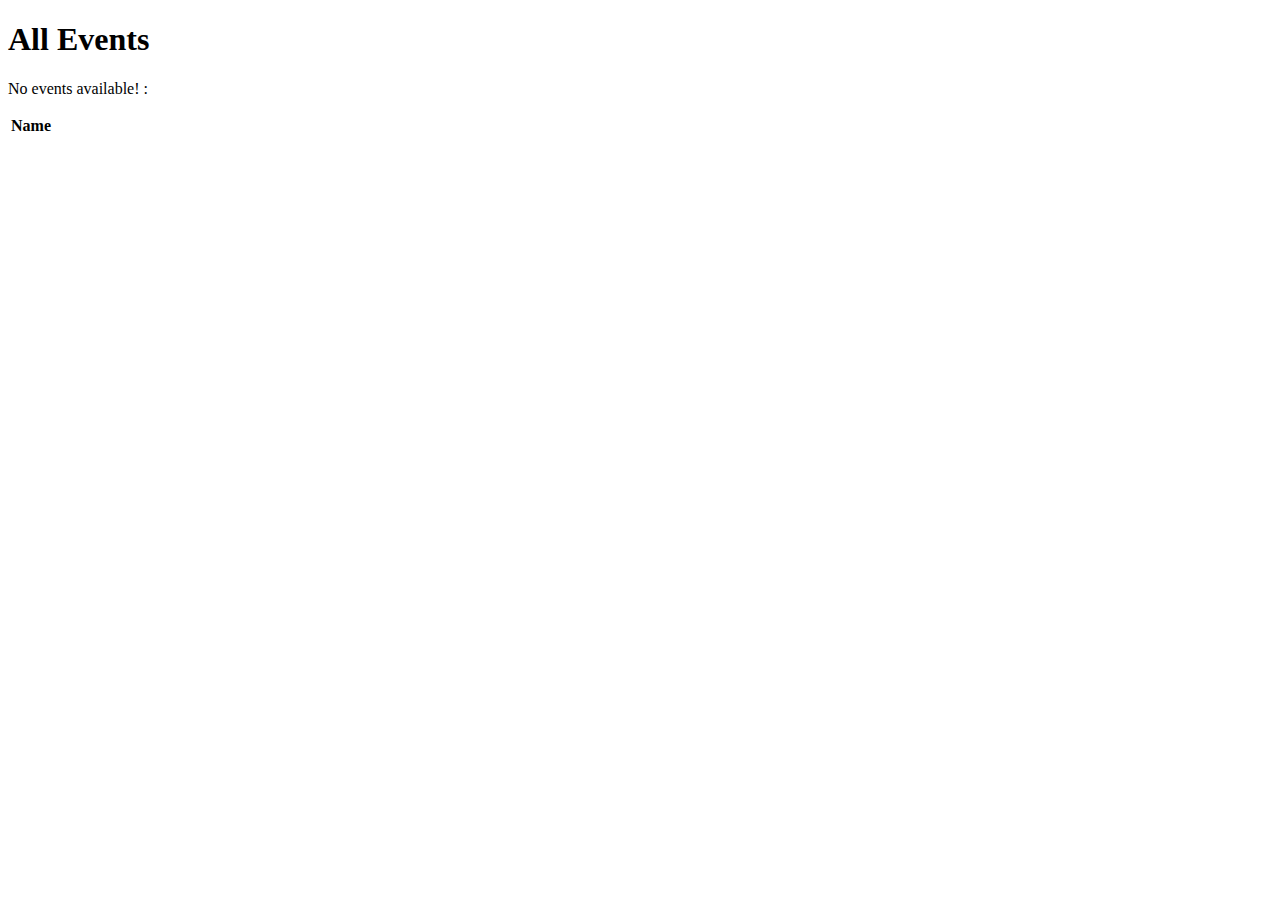
<file: src/main/resources/templates/events/index.html>
<!DOCTYPE html>
<html lang="en" xmlns:th="http://www.thymeleaf.org/">

<head th:replace="fragments :: head"></head>

<body class="container">

<h1>All Events</h1>

<nav th:replace="fragments :: navigation"></nav>

<p th:unless="${events} and ${events.size()}">No events available! :</p>

<table class="table table-striped">

    <thead>
        <tr>
            <th>Name</th>

        </tr>

    </thead>
    <tr th:each="event : ${events}">
        <td th:text="${event}"></td>
    </tr>
</table>

</body>
</html>
</file>
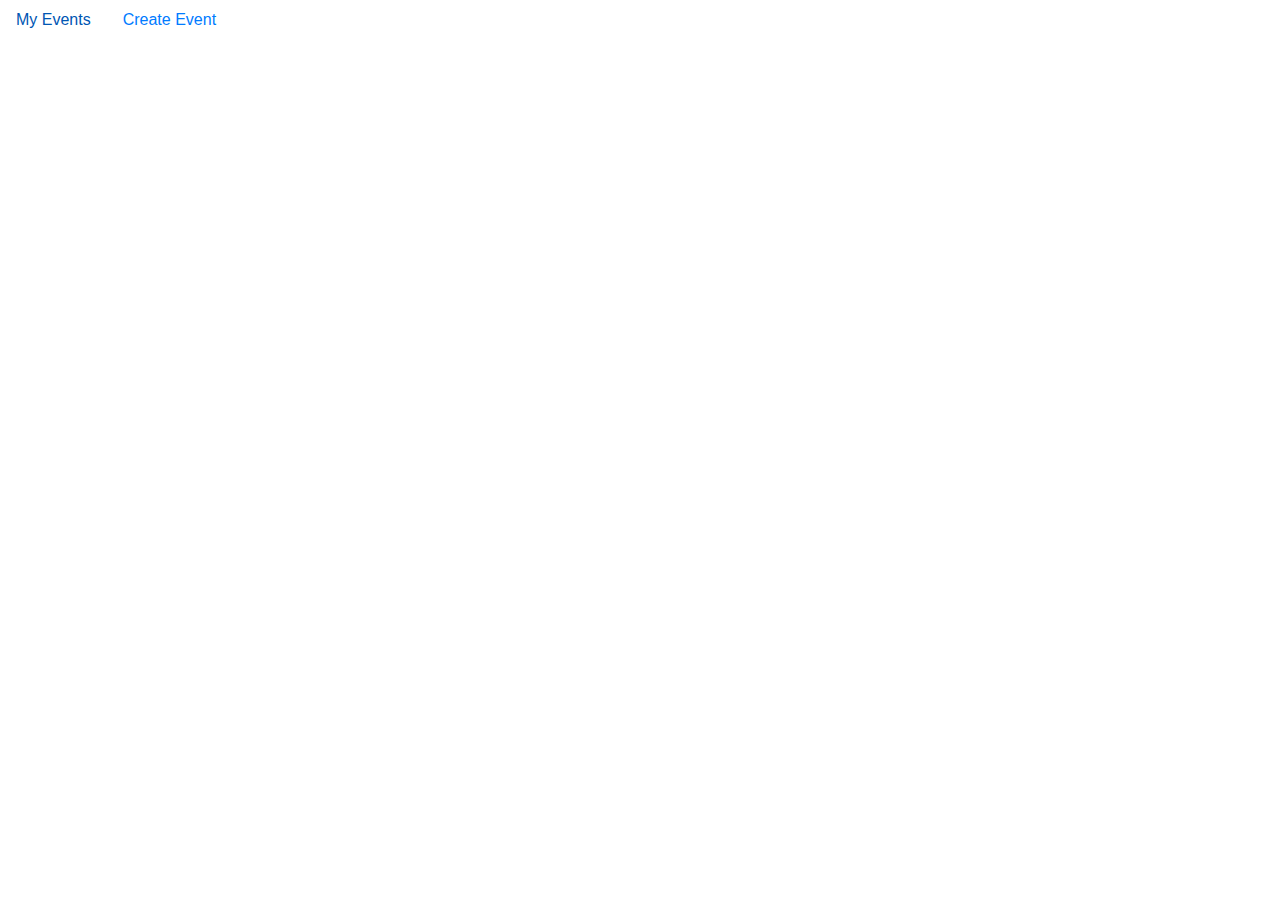
<file: src/main/resources/templates/fragments.html>
<!DOCTYPE html>
<html lang="en" xmlns:th="http://www.thymeleaf.org/">
<head th:fragment="head">
  <meta charset="UTF-8">
  <title>Coding Events</title>

  <link rel="stylesheet" href="https://stackpath.bootstrapcdn.com/bootstrap/4.4.1/css/bootstrap.min.css">
  <script src="https://stackpath.bootstrapcdn.com/bootstrap/4.4.1/js/bootstrap.min.js"></script>

</head>
<body>


        <nav  th:fragment="navigation">
          <ul class="nav">
            <li class="nav-item"><a class="nav-link" href="/events">My Events</a></li>
            <li class="nav-item"><a class="nav-link"  href="/events/create">Create Event</a></li>
          </ul>
        </nav>

</body>
</html>
</file>
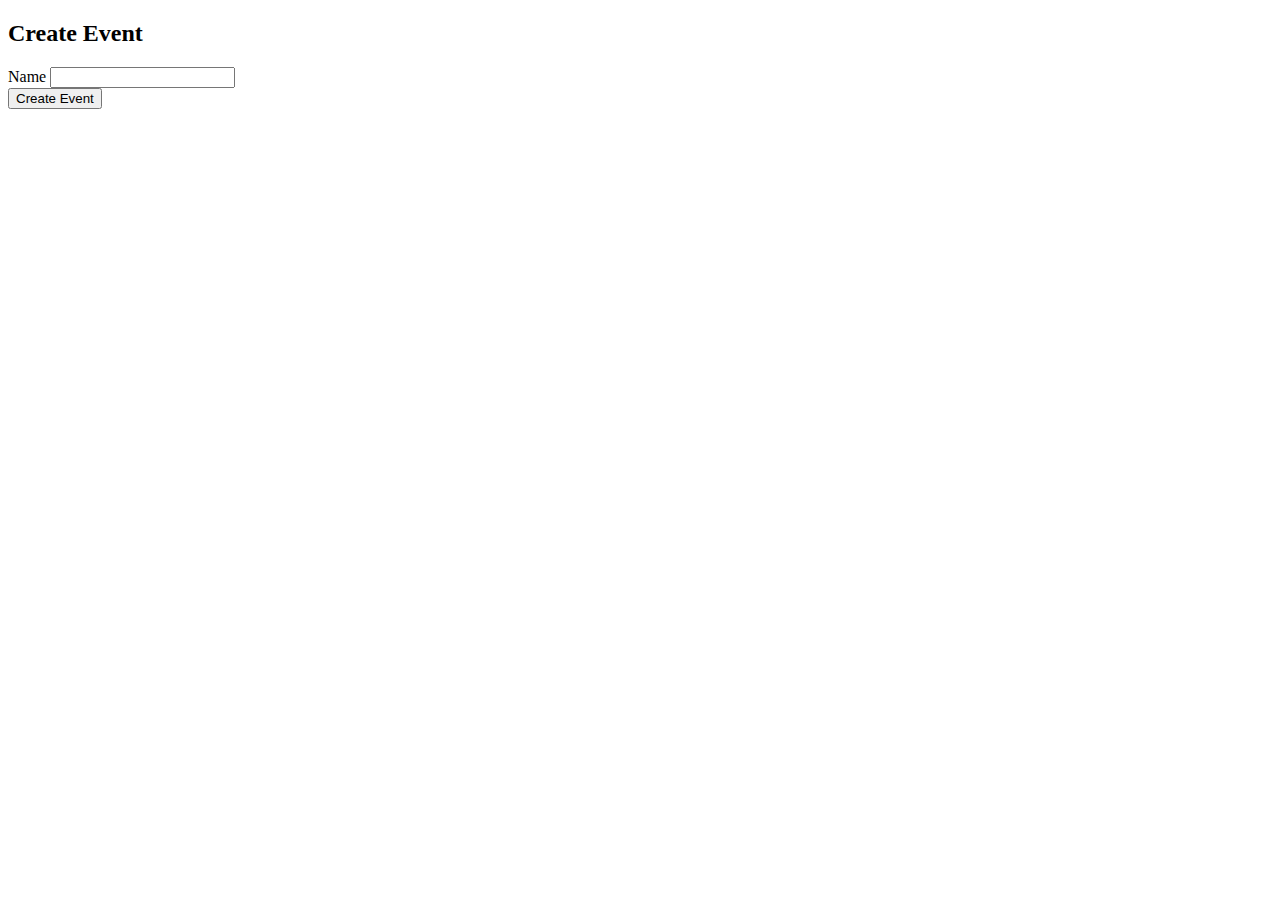
<file: src/main/resources/templates/events/create.html>
<!DOCTYPE html>
<html lang="en" xmlns:th="http://www.thymeleaf.org/" xmlns="http://www.w3.org/1999/html">

<head th:replace="fragments :: head"></head>

<body class="container">
        <h2>Create Event</h2>

        <nav th:replace="fragments :: navigation"></nav>

        <form method="post"  action="create">
            <div class="form-group"
                 <label>Name
                    <input type="text"  name="eventName" class="form-control">
                 </label>
            </div>
            <div class="form-group">
              <input type="submit"  value="Create Event" class="btn btn-success">
            </div>

        </form>
</body>
</html>
</file>
